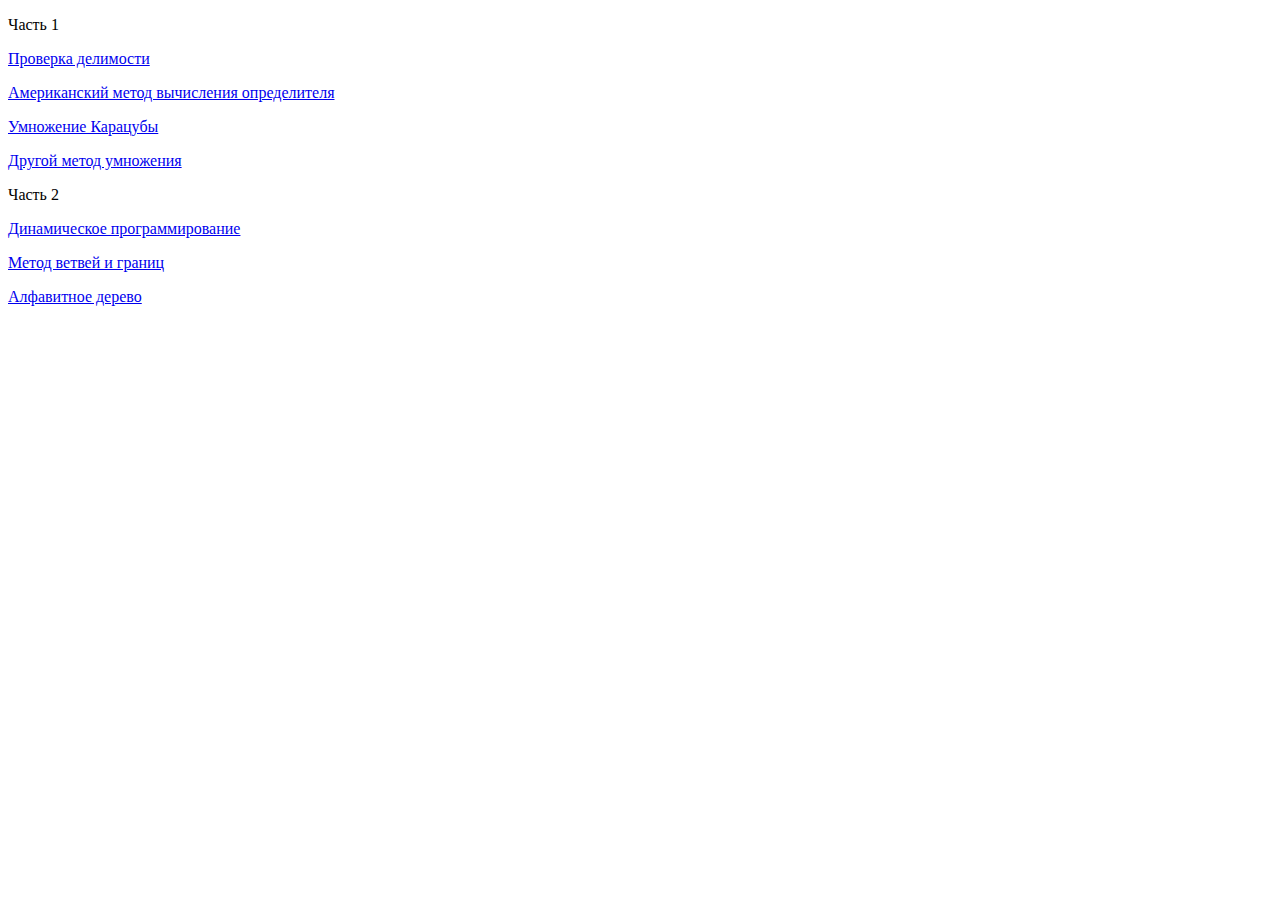
<file: index.html>
<!DOCTYPE html>
<html lang="en">
	<head>
		<meta  http-equiv="Content-Type" content="text/html; charset=utf-8">
		<title>Калькуляторы для ПОА</title>
	</head>
	<body>
		<p>Часть 1</p>
		<p><a href="pages/div_crit.html">Проверка делимости</a></p>
		<p><a href="pages/americano.html">Американский метод вычисления определителя</a></p>
		<p><a href="pages/karatsuba.html">Умножение Карацубы</a></p>
		<p><a href="pages/multiply.html">Другой метод умножения</a></p>
		<p>Часть 2</p>
		<p><a href="pages/dynamic_prog.html">Динамическое программирование</a></p>
		<p><a href="pages/knapsack_problem_bb.html">Метод ветвей и границ</a></p>
		<p><a href="pages/alpha_tree.html">Алфавитное дерево</a></p>
	</body>
</html>
</file>
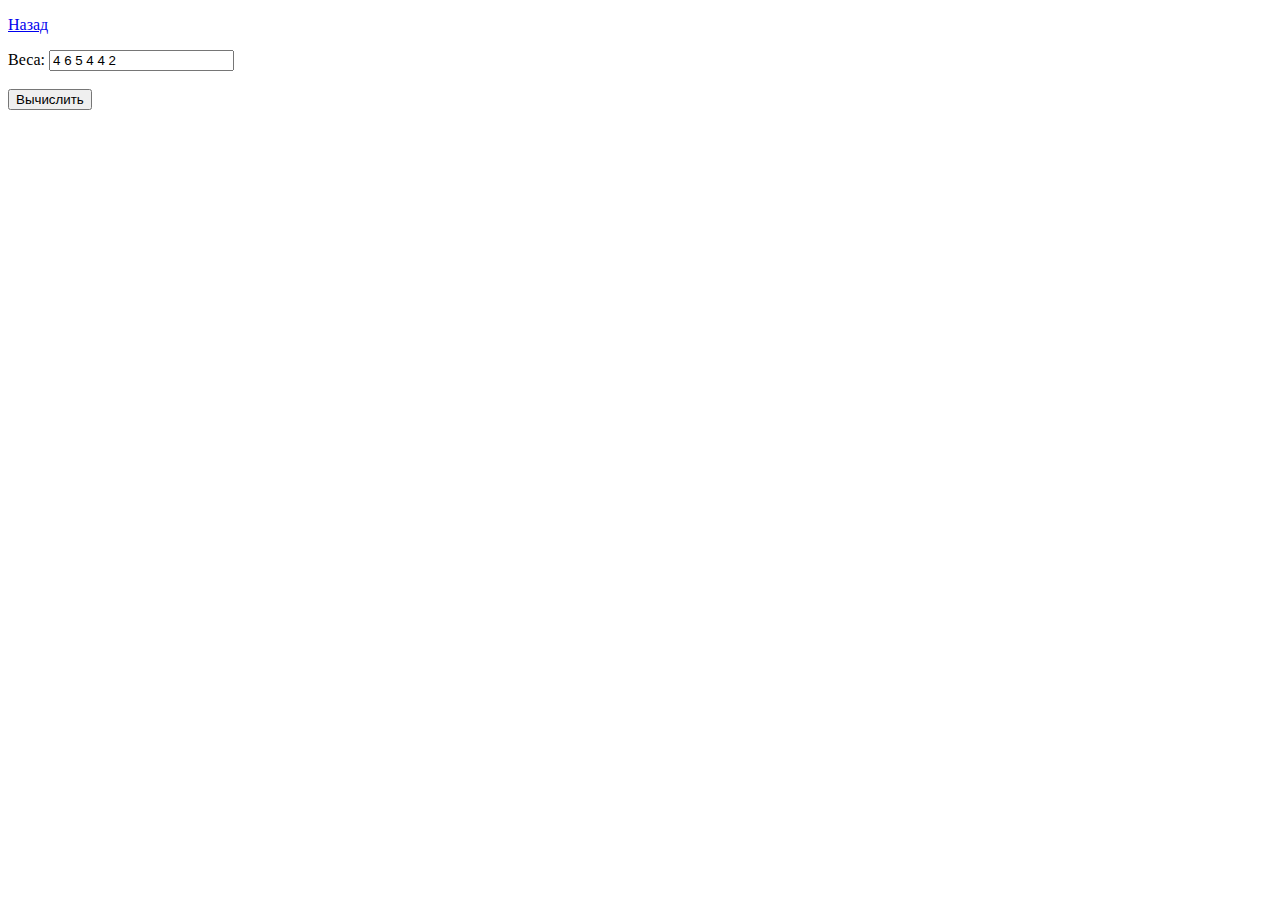
<file: pages/alpha_tree.html>
<!DOCTYPE html>
<html lang="en">
	<head>
		<meta  http-equiv="Content-Type" content="text/html; charset=utf-8">
		<title>Алфавитное дерево минимальной стоимости</title>
		<link rel="stylesheet" type="text/css" href="../css/mainstyle.css">
	</head>
	<script>
		function calculate() {			
			var w = document.getElementById("inputW").value.split(' ');
			
			for (let i = 0; i < w.length; i++) {
				w[i] = parseInt(w[i], 10);
			}
			
			let res = document.getElementById("alpha_tree");
			while (res.firstChild) res.removeChild(res.firstChild);
			
			alpha_tree(w.slice(), res);
		}
	</script>
	<body>
		<p><a href="../index.html">Назад</a></p>
		Веса: <input type="text" size="20" id="inputW" value="4 6 5 4 4 2"> <br/>
		<br/>
		<button onclick="calculate()">Вычислить</button>
		<br/>
		<br/>
		<div class="notstretch">
			<div class="deftext" id="alpha_tree" ></div><br/>
		</div>
		<script src="../js/alpha_tree.js"></script>
	</body>
</html>
</file>
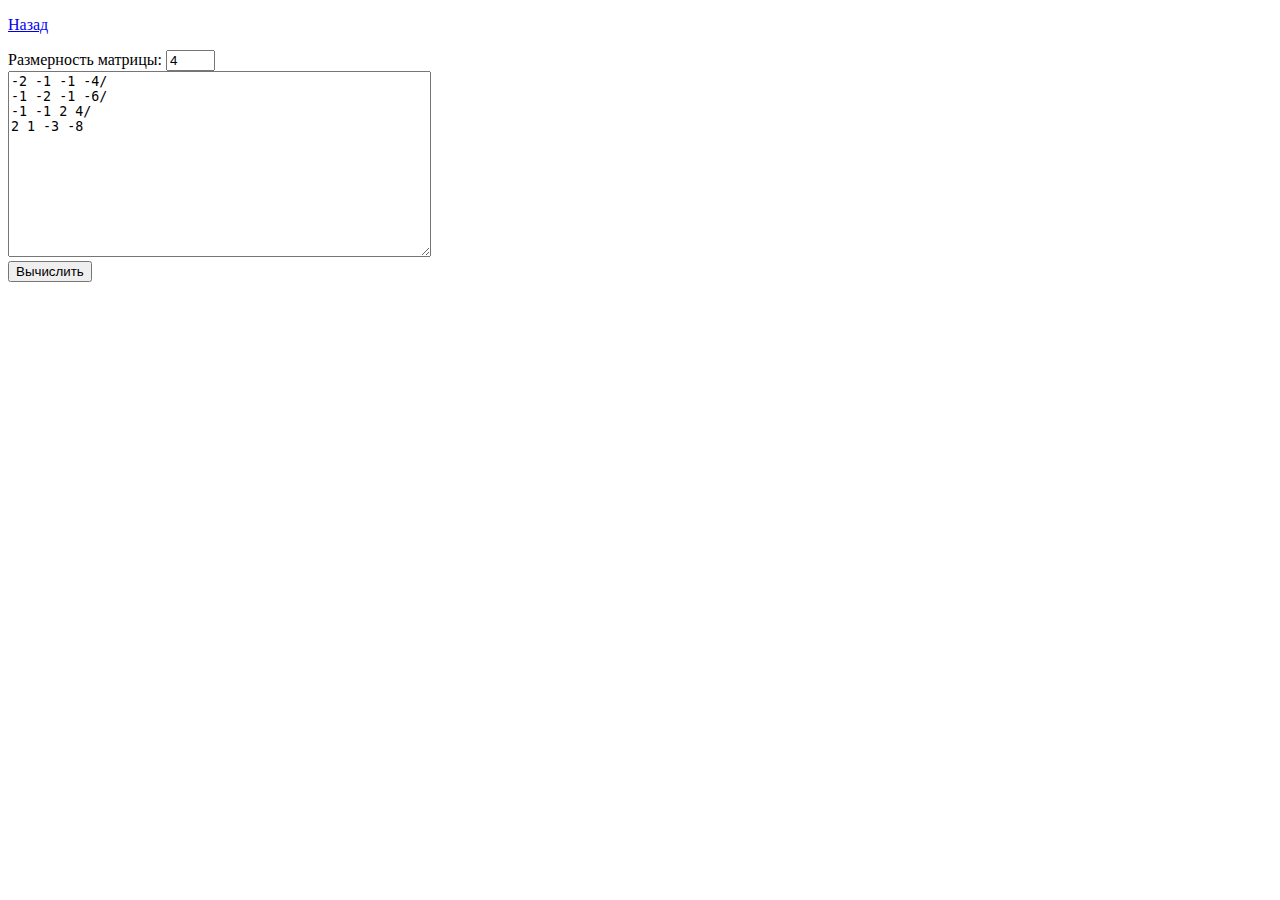
<file: pages/americano.html>
<!DOCTYPE html>
<html lang="en">
	<HEAD>
		<meta http-equiv="Content-Type" content="text/html; charset=utf-8">
		<TITLE>Американский метод вычисления определителя</TITLE>
		<link rel="stylesheet" type="text/css" href="../css/mainstyle.css">
	</HEAD>

	<SCRIPT> 		
		function calculate() {
			let size = parseInt(document.getElementById("inputN").value, 10);
			let strMatrix  = document.getElementById("inputMatrix").value;
			
			let items = createArray(size, size);
			let rows = strMatrix.split('/');
			for (let i = 0; i < size; i++) {
				let columns = rows[i].split(' ');
				for (let j = 0; j < size; j++)
					items[i][j] = parseInt(columns[j], 10);
			}
			
			let res = document.getElementById("americanoTitle");
			while (res.firstChild) res.removeChild(res.firstChild);
			res.appendChild(document.createTextNode("Вычисление определителя матрицы американским методом"));
			
			res = document.getElementById("americanoHint");
			while (res.firstChild) res.removeChild(res.firstChild);
			res.appendChild(document.createTextNode("Если вы получаете ответ zero_division, значит во внутренней части одной из матриц есть нули. "));
			res.appendChild(document.createTextNode("Переставьте строчку/столбец с нулём с любой крайней строчкой/столбцом, но учтите, что ответ поменяет знак. "));
			res.appendChild(document.createTextNode("Либо прибавьте к строчке/столбцу с нулём любую другую строчку/столбец, тогда знак ответа не изменится."));
			
			res = document.getElementById("americanoText");
			while (res.firstChild) res.removeChild(res.firstChild);
			res.appendChild(document.createTextNode("Ответ: " +
				condensate(items, size, res)));
		}
	</SCRIPT>
	
	<BODY>
		<p><a href="../index.html">Назад</a></p>
		Размерность матрицы: <input type="text" size="3" id="inputN" value="4"> <br/>
		<textarea rows="12" cols="50" id="inputMatrix">-2 -1 -1 -4/
-1 -2 -1 -6/
-1 -1 2 4/
2 1 -3 -8</textarea>
		<br/>
		<button onclick="calculate()">Вычислить</button>
		<br/>
		<br/>
		<div class="notstretch">
			<div class="subtitle" id="americanoTitle"></div> <br/>
			<div class="hint" id="americanoHint" ></div><br/>
			<div class="deftext" id="americanoText" ></div><br/>
		</div>
		<script src="../js/americano.js"></script>
	</BODY>

</HTML>
</file>
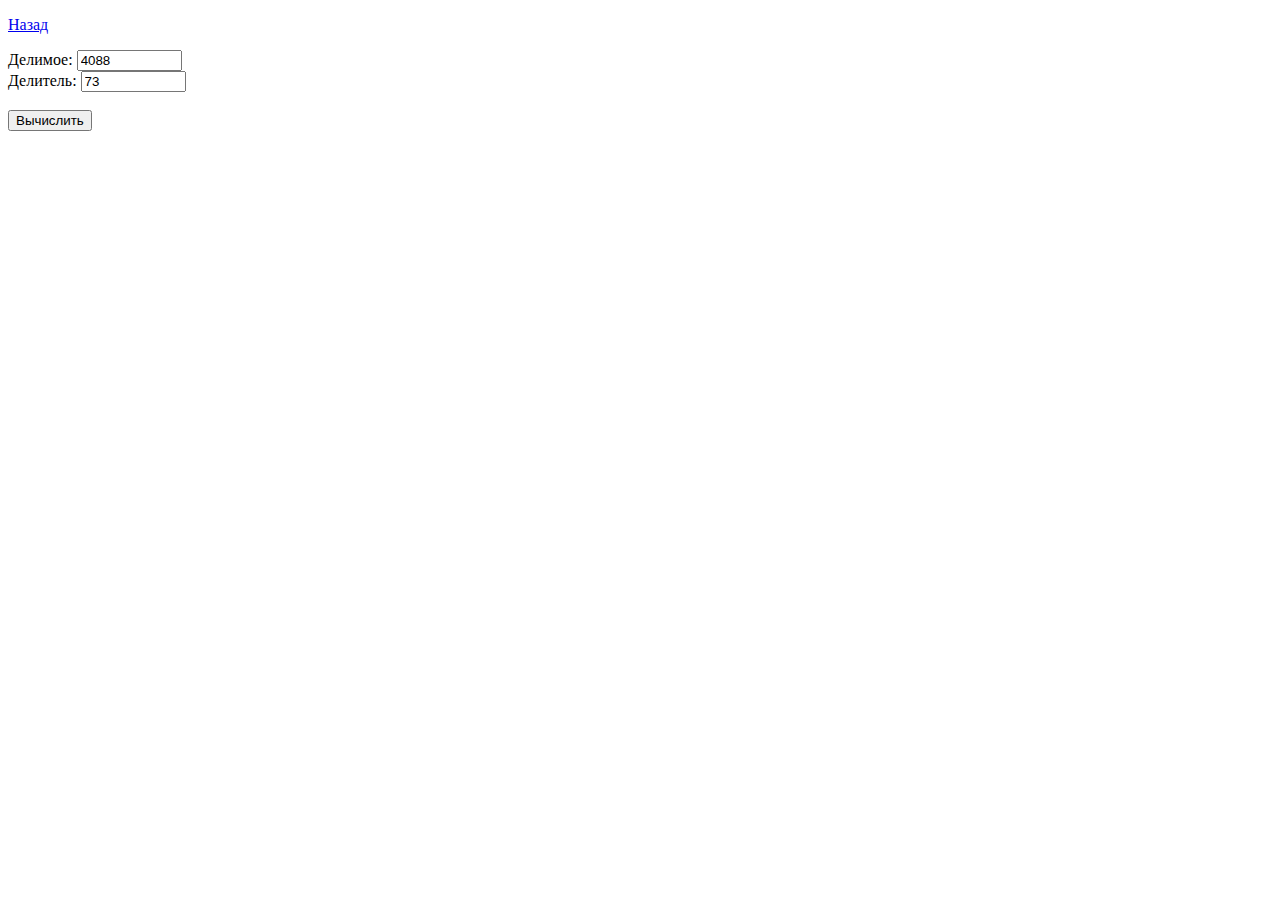
<file: pages/div_crit.html>
<!DOCTYPE html>
<html lang="en">
	<head>
		<meta  http-equiv="Content-Type" content="text/html; charset=utf-8">
		<title>Проверка делимости</title>
		<link rel="stylesheet" type="text/css" href="../css/mainstyle.css">
	</head>
	<script>
		function calculate() {
			N = parseInt(document.getElementById("inputN").value);
			D = parseInt(document.getElementById("inputD").value);
			
			let res = document.getElementById("intro");
			while (res.firstChild) res.removeChild(res.firstChild);
			
			res.appendChild(document.createTextNode("Проверка делимости " + N + " на " + D));
			res.appendChild(document.createElement("br"));
			res.appendChild(document.createTextNode("Целая часть от деления: " + Math.floor(N / D)));
			res.appendChild(document.createElement("br"));
			res.appendChild(document.createTextNode("Остаток от деления: " + N % D));
			res.appendChild(document.createElement("br"));
			
			// Решаем всеми известными методами
			pascal();
			firstMethod();
			secondMethod();
			thirdMethod();
		}
	</script>
	<body>
		<p><a href="../index.html">Назад</a></p>
		Делимое: <input type="text" size="10" id="inputN" value="4088"> <br/>
		Делитель: <input type="text" size="10" id="inputD" value="73"> <br/>
		<br/>
		<button onclick="calculate()">Вычислить</button>
		<br/>
		<br/>
		<div style="float: left;clear: left">
			<div class="deftext" id="intro"></div> <br/>
			<div class="subtitle" id="pascalMethodTitle"></div> <br/>
			<div class="hint" id="pascalMethodHint" ></div><br/>
			<div class="deftext" id="pascalMethod" ></div><br/>
			<div class="subtitle" id="firstMethodTitle"></div> <br/>
			<div class="hint" id="firstMethodHint" ></div><br/>
			<div class="deftext" id="firstMethod"></div> <br/>
			<div class="subtitle" id="secondMethodTitle"></div> <br/>
			<div class="hint" id="secondMethodHint" ></div><br/>
			<div class="deftext" id="secondMethod"></div> <br/>
			<div class="subtitle" id="thirdMethodTitle"></div> <br/>
			<div class="hint" id="thirdMethodHint" ></div><br/>
			<div class="deftext" id="thirdMethod"></div> <br/>
		</div>
		<script src="../js/divisioncrit.js"></script>
	</body>
</html>
</file>
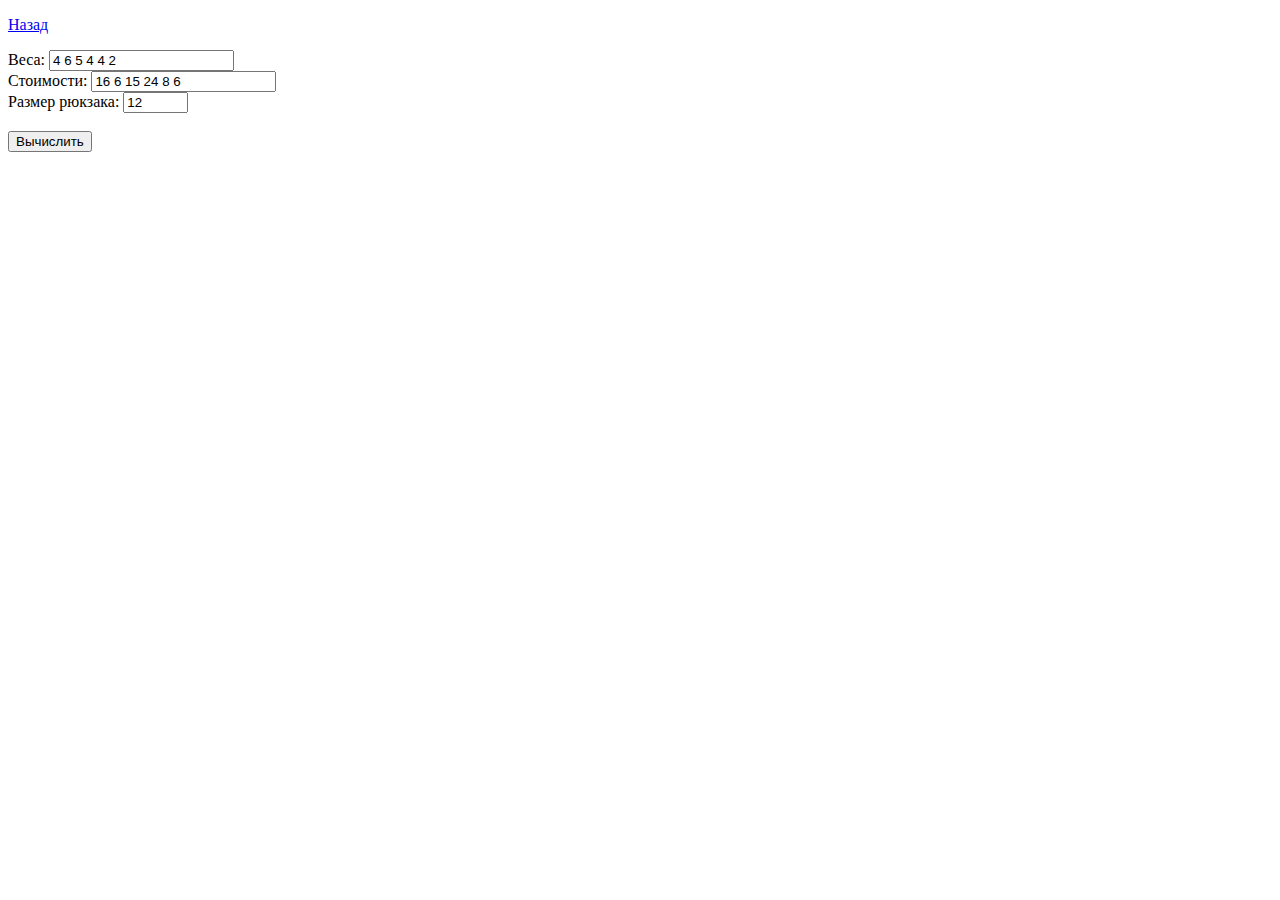
<file: pages/dynamic_prog.html>
<!DOCTYPE html>
<html lang="en">
	<head>
		<meta  http-equiv="Content-Type" content="text/html; charset=utf-8">
		<title>Динамическое программирование и жадные алгоритмы</title>
		<link rel="stylesheet" type="text/css" href="../css/mainstyle.css">
	</head>
	<script>
		function calculate() {			
			var w = document.getElementById("inputW").value.split(' ');
			var v = document.getElementById("inputV").value.split(' ');
			var size = parseInt(document.getElementById("inputSize").value, 10);
			
			for (let i = 0; i < w.length; i++) {
				w[i] = parseInt(w[i], 10);
				v[i] = parseInt(v[i], 10);
			}
			
			let res = document.getElementById("dynProg");
			while (res.firstChild) res.removeChild(res.firstChild);
			
			greedy(w.slice(), v.slice(), size, res);
			
			dyn_prog(w.slice(), v.slice(), size, res);
		}
	</script>
	<body>
			<p><a href="../index.html">Назад</a></p>
			Веса: <input type="text" size="20" id="inputW" value="4 6 5 4 4 2"> <br/>
			Стоимости: <input type="text" size="20" id="inputV" value="16 6 15 24 8 6"> <br/>
			Размер рюкзака: <input type="text" size="5" id="inputSize" value="12"> <br/>
			<br/>
			<button onclick="calculate()">Вычислить</button>
			<br/>
			<br/>
			<div class="notstretch">
				<div class="deftext" id="dynProg" ></div><br/>
			</div>
		<script src="../js/dyn_prog.js"></script>
	</body>
</html>
</file>
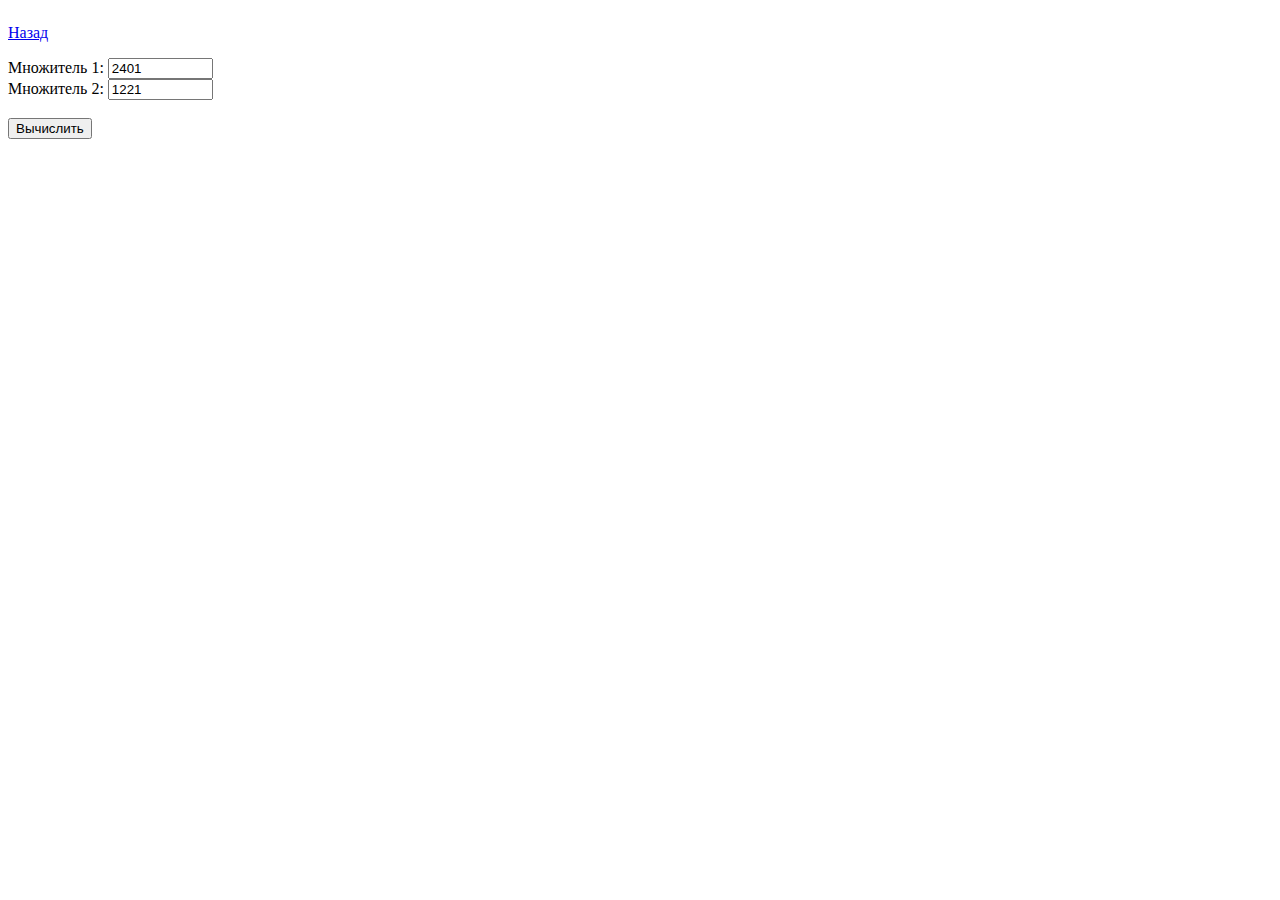
<file: pages/karatsuba.html>
<!DOCTYPE html>
<html lang="en">
	<head>
		<meta  http-equiv="Content-Type" content="text/html; charset=utf-8">
		<title>Умножение Карацубы</title>
		<link rel="stylesheet" type="text/css" href="../css/mainstyle.css">
	</head>
	<script>
		function calculate() {
			A = parseInt(document.getElementById("inputA").value);
			B = parseInt(document.getElementById("inputB").value);
			
			let res = document.getElementById("intro");
			while (res.firstChild) 
				res.removeChild(res.firstChild);
			
			res.appendChild(document.createTextNode("Произведение: " + A * B));
			res.appendChild(document.createElement("br"));
			
			karatsuba();
		}
	</script>
	<body>
		<div class="notstretch">
			<p><a href="../index.html">Назад</a></p>
			Множитель 1: <input type="text" size="10" id="inputA" value="2401"> <br/>
			Множитель 2: <input type="text" size="10" id="inputB" value="1221"> <br/>
			<br/>
			<button onclick="calculate()">Вычислить</button>
			<br/>
			<br/>
			<div class="deftext" id="intro"></div> <br/>
			<div class="subtitle" id="karatsubaMethodTitle"></div> <br/>
			<div class="hint" id="karatsubaMethodHint" ></div><br/>
			<div class="deftext" id="karatsubaMethod" ></div><br/>
		</div>
		<script src="../js/karatsuba.js"></script>
	</body>
</html>
</file>
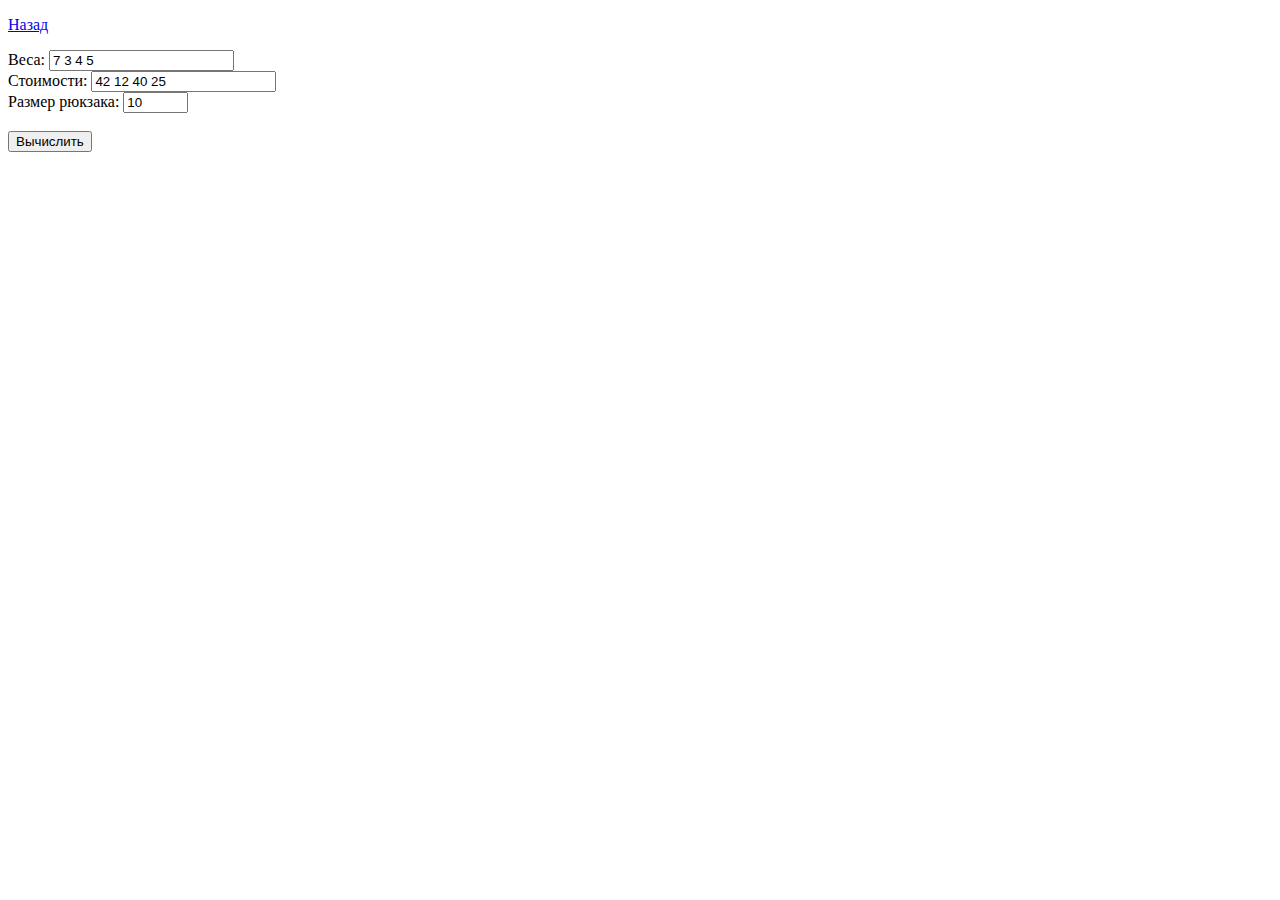
<file: pages/knapsack_problem_bb.html>
<!DOCTYPE html>
<html lang="en">
<head>
    <meta http-equiv="Content-Type" content="text/html; charset=utf-8">
    <title>Задача о рюкзаке. Метод ветвей и границ</title>
    <link rel="stylesheet" type="text/css" href="../css/mainstyle.css">
</head>
<script>
    function calculate() {
        var w = document.getElementById("inputW").value.split(' ');
        var v = document.getElementById("inputV").value.split(' ');
        var size = parseInt(document.getElementById("inputSize").value, 10);

        for (let i = 0; i < w.length; i++) {
            w[i] = parseInt(w[i], 10);
            v[i] = parseInt(v[i], 10);
        }

        let res = document.getElementById("dynProg");
        while (res.firstChild) res.removeChild(res.firstChild);

        branchAndBound(w.slice(), v.slice(), size, res);
    }
</script>
<body>
<p><a href="../index.html">Назад</a></p>
Веса: <input type="text" size="20" id="inputW" value="7 3 4 5"> <br/>
Стоимости: <input type="text" size="20" id="inputV" value="42 12 40 25"> <br/>
Размер рюкзака: <input type="text" size="5" id="inputSize" value="10"> <br/>
<br/>
<button onclick="calculate()">Вычислить</button>
<br/>
<br/>
<div style="float: left; clear: left">
    <div class="deftext" id="dynProg" ></div><br/>
</div>
<script src="../js/knapsack_bb.js"></script>
</body>
</html>
</file>
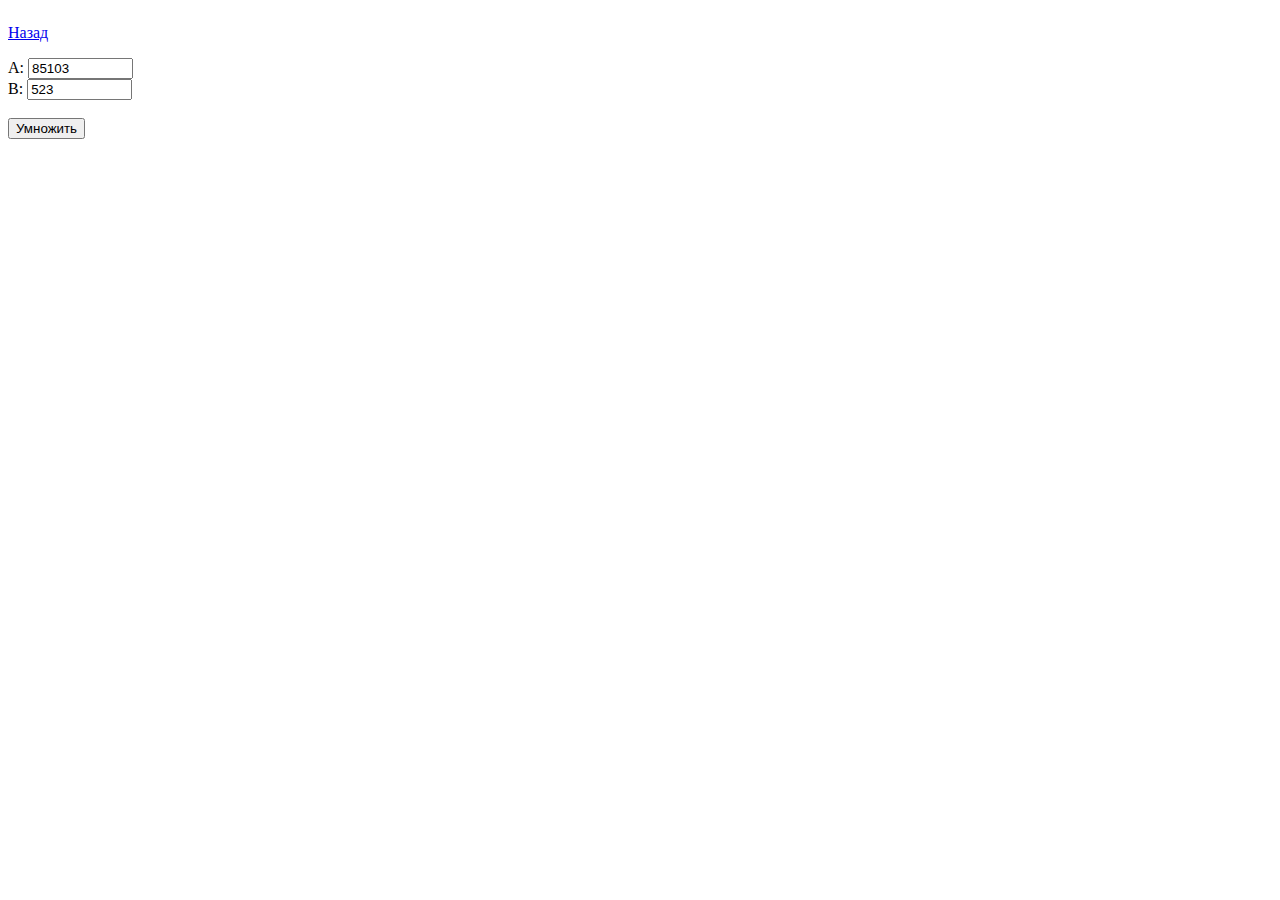
<file: pages/multiply.html>
<!DOCTYPE html>
<html lang="en">
	<head>
		<meta  http-equiv="Content-Type" content="text/html; charset=utf-8">
		<title>Умножение длинных чисел</title>
		<link rel="stylesheet" type="text/css" href="../css/mainstyle.css">
	</head>
	<script>
		function calculate() {
			A = document.getElementById("inputA").value;
			B = document.getElementById("inputB").value;
			
			let res = document.getElementById("multiplicationTitle");
			while (res.firstChild) res.removeChild(res.firstChild);
			res.appendChild(document.createTextNode("Умножение " + A + " на " + B));	
			
			res = document.getElementById("multiplicationHint");
			while (res.firstChild) res.removeChild(res.firstChild);
			res.appendChild(document.createTextNode("Метод повторяет действия при умножении столбиком, но является более компактным. "));
			res.appendChild(document.createTextNode("Второе число переворачивается, а затем 'продвигается' вдоль первого числа, при этом цифры, оказавшиеся друг под другом, соответственно перемножаются и складываются. "));
			res.appendChild(document.createTextNode("Последняя цифра полученной на каждом шаге суммы записывается в следующий разряд ответа, а остальное переносится на следующий шаг."));
			res.appendChild(document.createElement("br"));
			
			res = document.getElementById("multiplicationText");
			while (res.firstChild) res.removeChild(res.firstChild);
			
			let ans = multiply(A, B, res);
			if (ans != A*B) {
				res.appendChild(document.createTextNode("Ошибка: решение не сошлось с правильным ответом!!!"));
				res.appendChild(document.createElement("br"));
				res.appendChild(document.createTextNode("Получилось: " + ans));
				res.appendChild(document.createElement("br"));
				res.appendChild(document.createTextNode("Ожидалось: " + A*B));
				res.appendChild(document.createElement("br"));	
			}
			else {
				res.appendChild(document.createTextNode("Ответ: " + ans));
				res.appendChild(document.createElement("br"));
			}
		}
	</script>
	<body>
		<div class="notstretch">
		<p><a href="../index.html">Назад</a></p>
		A: <input type="text" size="10" id="inputA" value="85103"> <br/>
		B: <input type="text" size="10" id="inputB" value="523"> <br/>
		<br/>
		<button onclick="calculate()">Умножить</button>
		<br/>
		<br/>
			<div class="subtitle" id="multiplicationTitle"></div> <br/>
			<div class="hint" id="multiplicationHint" ></div><br/>
			<div class="monowidth" id="multiplicationText"></div> <br/>
		</div>
		<script src="../js/multiply.js"></script>
	</body>
</html>
</file>
<file: css/mainstyle.css>
.subtitle {
	color:red; 
	font-weight: bold;
	font-size: 100%;
}
.deftext {
	color:black;
	font-size: 100%;
}
.hint {
	color:#33CC00;
	font-weight: bold;
	font-size: 100%;
}
.monowidth {
	color:black;
	font-family: "Courier New", Courier, "Lucida Sans Typewriter", "Lucida Typewriter", monospace;
	font-size: 100%;
}
.notstretch {
	float: left;
	clear: left;
	width: 35%;
}
</file>
